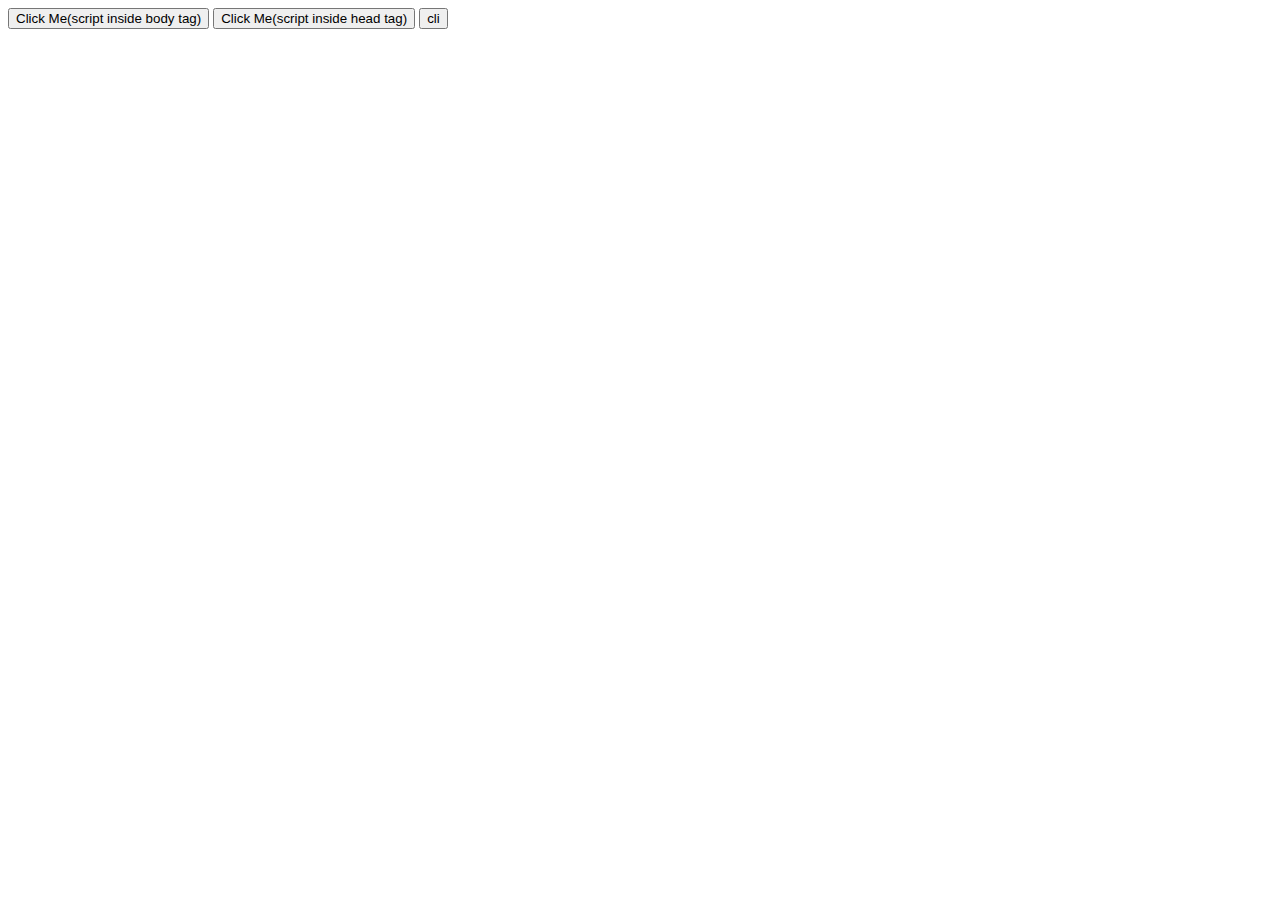
<file: index.html>
<!DOCTYPE html>
<html>
    <head>
        <title>JavaScript</title>
        <script type="text/javascript">function loggingHead() { console.log("script inside head tag")}</script>
        <script type="text/javascript" src="jscript.js"></script>
    </head>
    <body>
        <!-- <script type="text/javascript">alert("Hello JavaScript!")</script> -->
        <script type="text/javascript">function loggingBody() { console.log("script inside body tag")}</script>
        <button onclick=loggingBody()>Click Me(script inside body tag)</button>
        <button onclick=loggingHead()>Click Me(script inside head tag)</button>
        <input type="button" value="cli" onclick="loggingBody()"/>
    </body>
</html>
</file>
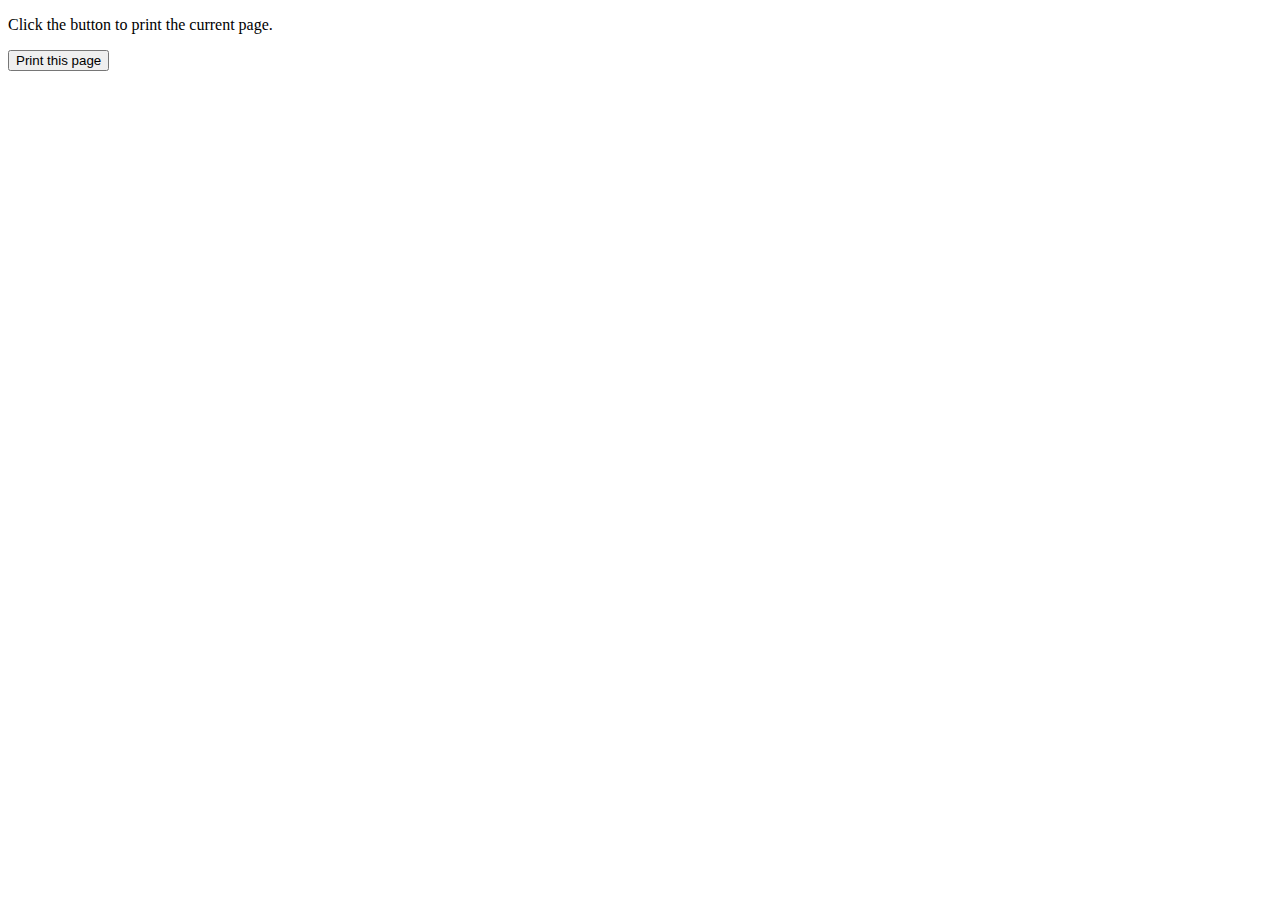
<file: javaScript/oneJS/content_current_window/current.html>
<!DOCTYPE html>
<html>
<head>
<meta charset=utf-8 />
<title>Print the current page.</title>
<script>function print_current_page()
    {
    window.print();
    }
    </script>
</head>
<body>
<p></p>
<p>Click the button to print the current page.</p>
<button onclick="print_current_page()">Print this page</button>
</body>
</html>
</file>
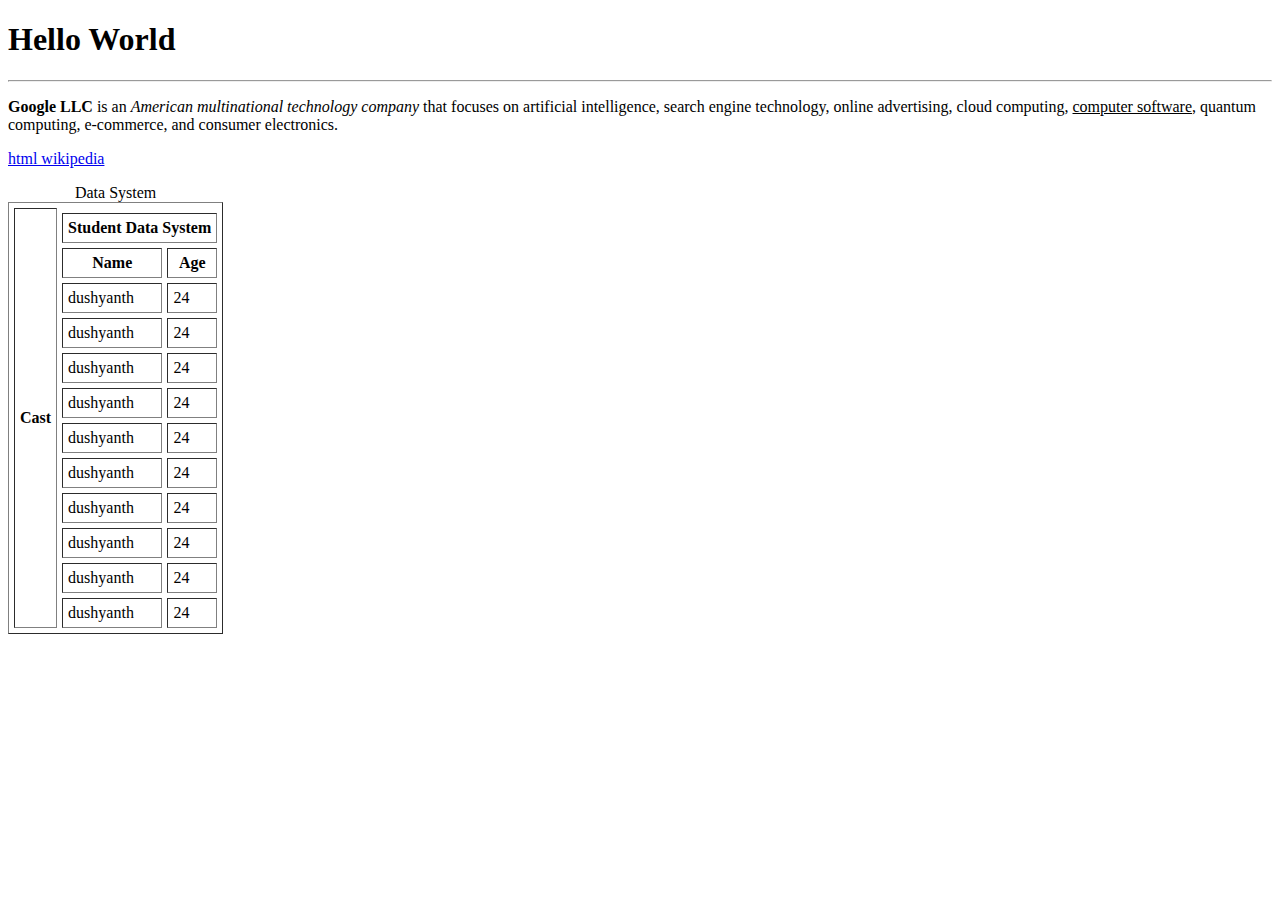
<file: javaScript/oneJS/html/first.html>
<!DOCTYPE html>
<html>
    <head>
        <title>First HTML</title>
    </head>
    <body>
        <h1>Hello World</h1><hr/>
        <p><b>Google LLC</b> is an <i>American multinational technology company</i> that focuses on artificial intelligence, search engine technology, online advertising, cloud computing, <u>computer software</u>, quantum computing, e-commerce, and consumer electronics.</p>

        <!-- <p>This is paragraph</p> -->

        <!-- <img src="" alt="screenshot"/> -->

        <p><a href="https://en.wikipedia.org/wiki/HTML">html wikipedia</a></p>

        <table border="1" cellpadding="5" cellspacing="5">
            <caption>Data System</caption>
            <tr>
                <th rowspan="13">Cast</th>
            </tr>
            <tr>
                <th colspan="2">Student Data System</th>
            </tr>
            <tr>
                <th>Name</th>
                <th>Age</th>
            </tr>
            <tr>
                <td>dushyanth</td>
                <td>24</td>
            </tr>
            <tr>
                <td>dushyanth</td>
                <td>24</td>
            </tr>
            <tr>
                <td>dushyanth</td>
                <td>24</td>
            </tr>
            <tr>
                <td>dushyanth</td>
                <td>24</td>
            </tr>
            <tr>
                <td>dushyanth</td>
                <td>24</td>
            </tr>
            <tr>
                <td>dushyanth</td>
                <td>24</td>
            </tr>
            <tr>
                <td>dushyanth</td>
                <td>24</td>
            </tr>
            <tr>
                <td>dushyanth</td>
                <td>24</td>
            </tr>
            <tr>
                <td>dushyanth</td>
                <td>24</td>
            </tr>
            <tr>
                <td>dushyanth</td>
                <td>24</td>
            </tr>
        </table>
    </body>
</html>
</file>
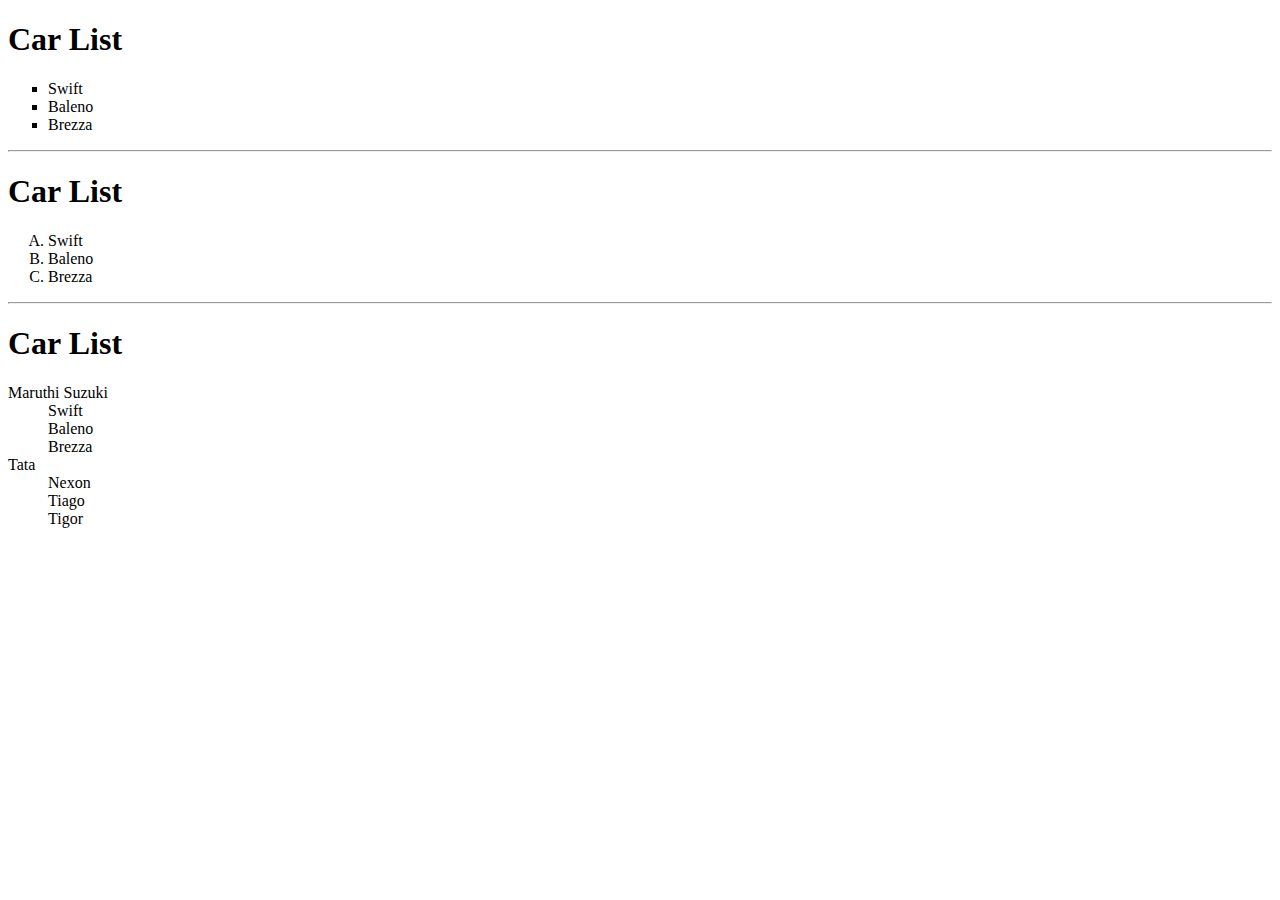
<file: javaScript/oneJS/html/list.html>
<!DOCTYPE html>
<html>
    <head>
        <title>List</title>
    </head>
    <body>
        <h1>Car List</h1>
        <ul type="square">
            <li>Swift</li>
            <li>Baleno</li>
            <li>Brezza</li>
        </ul>

        <hr/>

        <h1>Car List</h1>
        <ol type="A">
            <li>Swift</li>
            <li>Baleno</li>
            <li>Brezza</li>
        </ol>

        <hr/>

        <h1>Car List</h1>
        <dl>
            <dt>Maruthi Suzuki</dt>
            <dd>Swift</dd>
            <dd>Baleno</dd>
            <dd>Brezza</dd>
            <dt>Tata</dt>
            <dd>Nexon</dd>
            <dd>Tiago</dd>
            <dd>Tigor</dd>
        </dl>

    </body>
</html>
</file>
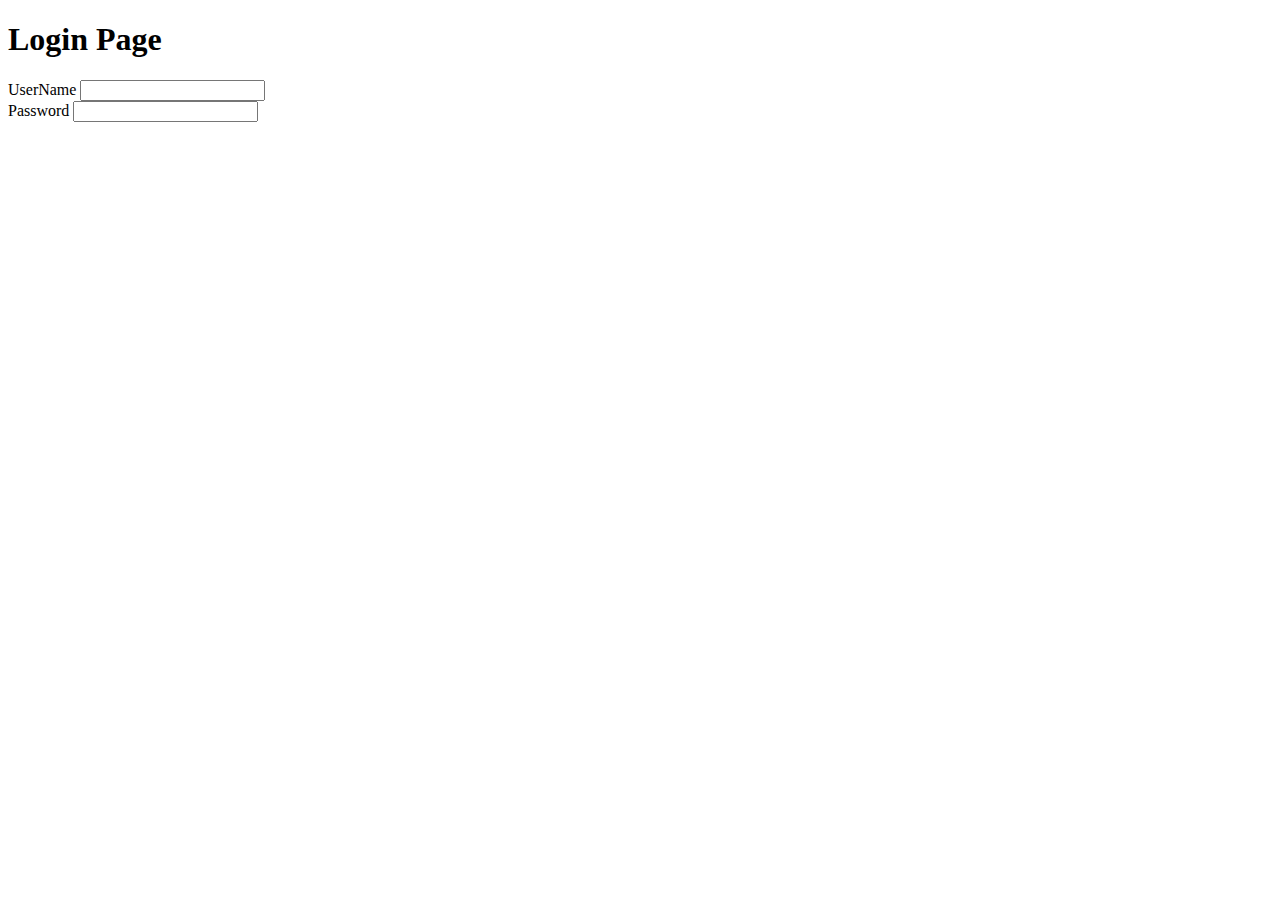
<file: javaScript/oneJS/login/login.html>
<!DOCTYPE html>
<html>
    <head>
        <title>Login Page</title>
        <link rel="stylesheet" type="text/css" rel="noopener" target="_blank" href="login.css">
        
    </head>
    <body>
        <h1>Login Page</h1>
        <div class="bod">
            
                <form>
                    <label for="username">UserName</label>
                    <input type="text" id="username"><br>
                    <label for="password">Password</label>
                    <input type="password" id="pass"><br>
                </form>
                
            
        </div>
    </body>
</html>
</file>
<file: javaScript/oneJS/login/login.css>
bod {
    background-image: url("https://wallpaperaccess.com/full/4893670.jpg");
}
</file>
